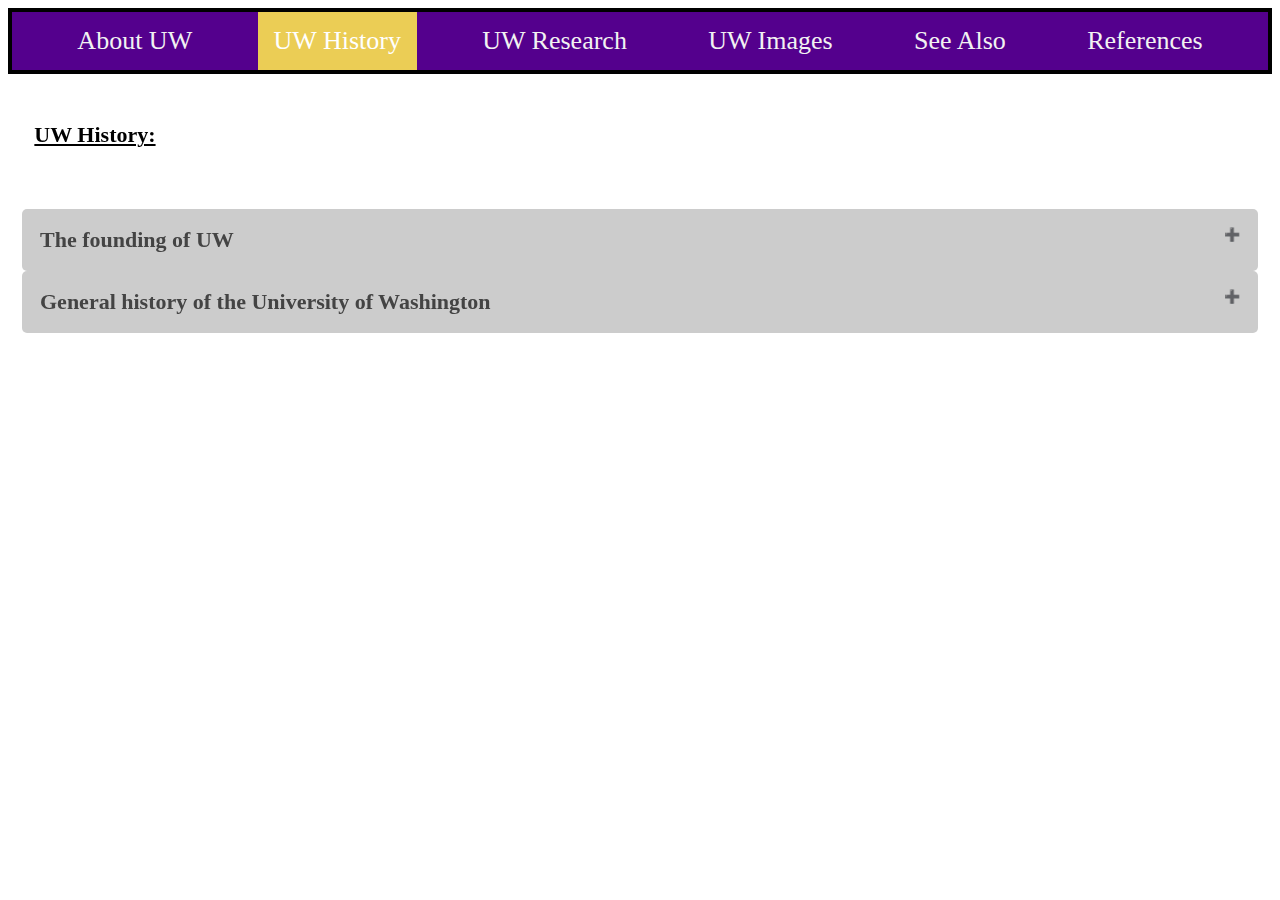
<file: section1.html>
<!DOCTYPE html>
<html>

<head>
    <title>UW History</title>

    <!-- Including the main.css file for styling -->
    <link rel="stylesheet" href="css/section1.css">

    <!-- Including the Font Awesome CSS library for icons -->
    <link rel="stylesheet" href="https://cdnjs.cloudflare.com/ajax/libs/font-awesome/4.7.0/css/font-awesome.min.css">
</head>

<body>
    <div class="backgroundimg">
        <!-- Section for background img -->
        <!-- <img src="https://artsci.washington.edu/sites/default/files/2022-02/About-main1.1.jpg"> -->
    </div>

    <!-- Navigation bar -->
    <div class="topnav" id="myTopnav">
        <!-- Links to different sections -->
        <a href="index.html">About UW</a>

        <!-- Active link pointing to the section1.html page -->
        <a class="active" href="section1.html">UW History</a>

        <a href="section2.html">UW Research</a>
        <a href="section3.html">UW Images</a>
        <a href="see_also.html">See Also</a>
        <a href="references.html">References</a>

        <!-- "Hamburger menu" / "Bar icon" to toggle the navigation links on smaller screens -->
        <a href="javascript:void(0);" class="icon">
            <i class="fa fa-bars"></i>
        </a>
    </div>

    <!-- Page content -->
    <div class="content">

        <!-- Section 1 content -->
        <div>
            <p class="historytext">
                <b>UW History:</b>
            </p>
        </div>
        <br>


        <!-- Section below for accordian -->
        <button class="accordion active">The founding of UW</button>
        <div class="panel">
            <p>The University of Washington was founded in 1861 and John Pike ws the universty's architect and builder. Daniel Bagley was also one of the university's founders.</p>
        </div>

        <button class="accordion active">General history of the University of Washington</button>
        <div class="panel">
            <p>UW was not always as successful as it is today. The school closed 3 times beofre today, due to low enrollment or funds. 
                The first graduate was Clara Antoinette McCarty Wilt in 1976. UW also was relocatedin the 19th century, to northeast of downtown seattle (union bay area), 
                and has continued to expand in size since, with new buildings including the Paul G. Allen School of computer science.</p>
        </div>
    </div>
    
    <!-- Including the main.js file for JavaScript functionality -->
    <script src="js/section1.js"></script>

</body>

</html>
</file>
<file: css/section1.css>
/* this css file is for section1.html file, aka UW History tab */

/* Add a black background color to the top navigation */
.topnav {
    background-color: rgb(84, 0, 141);
    overflow: hidden;
    /* display: inline-block; */

    /* two lines below center the navbar */
    display: flex;
    justify-content: space-evenly;
    /* justify-self: center; */
    border: 4px solid rgb(0, 0, 0);
  }
  
  /* Style the links inside the navigation bar */
  .topnav a {
    float: left;
    display: block;
    color: #f2f2f2;
    text-align: center;
    padding: 14px 16px;
    text-decoration: none;
    font-size: 26px;
  }
  
  /* Change the color of links on hover */
  .topnav a:hover {
    background-color: #ddd;
    color: black;
    text-decoration: underline;
    font-style: italic;
    /* border: 4px rgb(0, 0, 0); */
  }
  
  /* Add an active class to highlight the current page */
  .topnav a.active {
    background-color: #ebcd55;
    color: white;
  }
  
  /* Hide the icon that should open and close the topnav on small screens */
  .topnav .icon {
    display: none;
  }
  
  /* Style for page content */
  .content {
    padding: 14px;
    font-size: 22px;
  }
  

/* Section below is for section 1 page */
/* Style the buttons that are used to open and close the accordion panel */
.accordion {
    background-color: #eee;
    color: #444;
    cursor: pointer;
    padding: 18px;
    width: 100%;
    text-align: left;
    border: none;
    outline: none;
    transition: 0.4s;
    border-radius: 5px;
    font-size: 22px;
    font-family: 'Times New Roman', Times, serif;
    font-weight: 600;
  }
  
  /* Add a background color to the button if it is clicked on (add the .active class with JS), and when you move the mouse over it (hover) */
  .active, .accordion:hover {
    background-color: #ccc;
  }
  
  /* Style the accordion panel. Note: hidden by default */
  .panel {
    /* padding: 0 18px; */
    /* background-color: white; */
    /* display: none; */
    /* overflow: hidden; */
    
    padding: 0 18px;
    background-color: white;
    max-height: 0;
    overflow: hidden;
    transition: max-height 0.2s ease-out;
    border-radius: 5px;
  }

  /* Section below for adding + and - signs to accordian to show if section is open or closeds */
  .accordion:after {
    content: '\02795'; /* Unicode character for "plus" sign (+) */
    font-size: 13px;
    color: #777;
    float: right;
    margin-left: 5px;
  }
  

  /* Removed section below as it still works without it and also causes issues by creating a weird box icon on the nav 
  as the active link that points to the html page for section1 is affecting the navbar and has the .active class */
  /* .active:after { */
    /* content: "\2796";  */
    /* Unicode character for "minus" sign (-) */
  /* } */

  /* Section below for background img, still need to figur out how to make it be the size of the page and change as you zoom in and out */
.backgroundimg {
  background-image: url("https://artsci.washington.edu/sites/default/files/2022-02/About-main1.1.jpg");
  background-repeat: no-repeat;
  background-size: cover;
  opacity: 0.5;
  z-index: -1;
  width: 150vw;
  height: 150vh;
  position: fixed;  
}

.historytext {
  background-color: #ffffff;
  padding:1%;
  text-decoration: underline;
  border-radius: 5px;
}

/* media queries */
/* When the screen is less than 800 pixels wide */
@media screen and (max-width: 800px) {
  /* Hide all links, except for the selected tab */
  .topnav a:not(.active) {
    display: none;
  }

  /* Show the icon that should open and close the topnav */
  .topnav a.icon {
    float: right;
    display: block;
  }
  
}

/* When the screen is less than 800 pixels wide, if the user clicks on the icon */
/* the "responsive" class attribute will be added to the topnav by the JavaScript code */
/* This media query sets the style for the unfolded topnav */
/* It makes the topnav look good on small screens (display the links vertically instead of horizontally)  */
@media screen and (max-width: 800px) {
  .topnav.responsive {
    position: relative;
  }

  .topnav.responsive a.icon {
    position: absolute;
    right: 0;
    top: 0;
  }

  .topnav.responsive a {
    float: none;
    display: block;
    text-align: left;
  }

}
</file>
